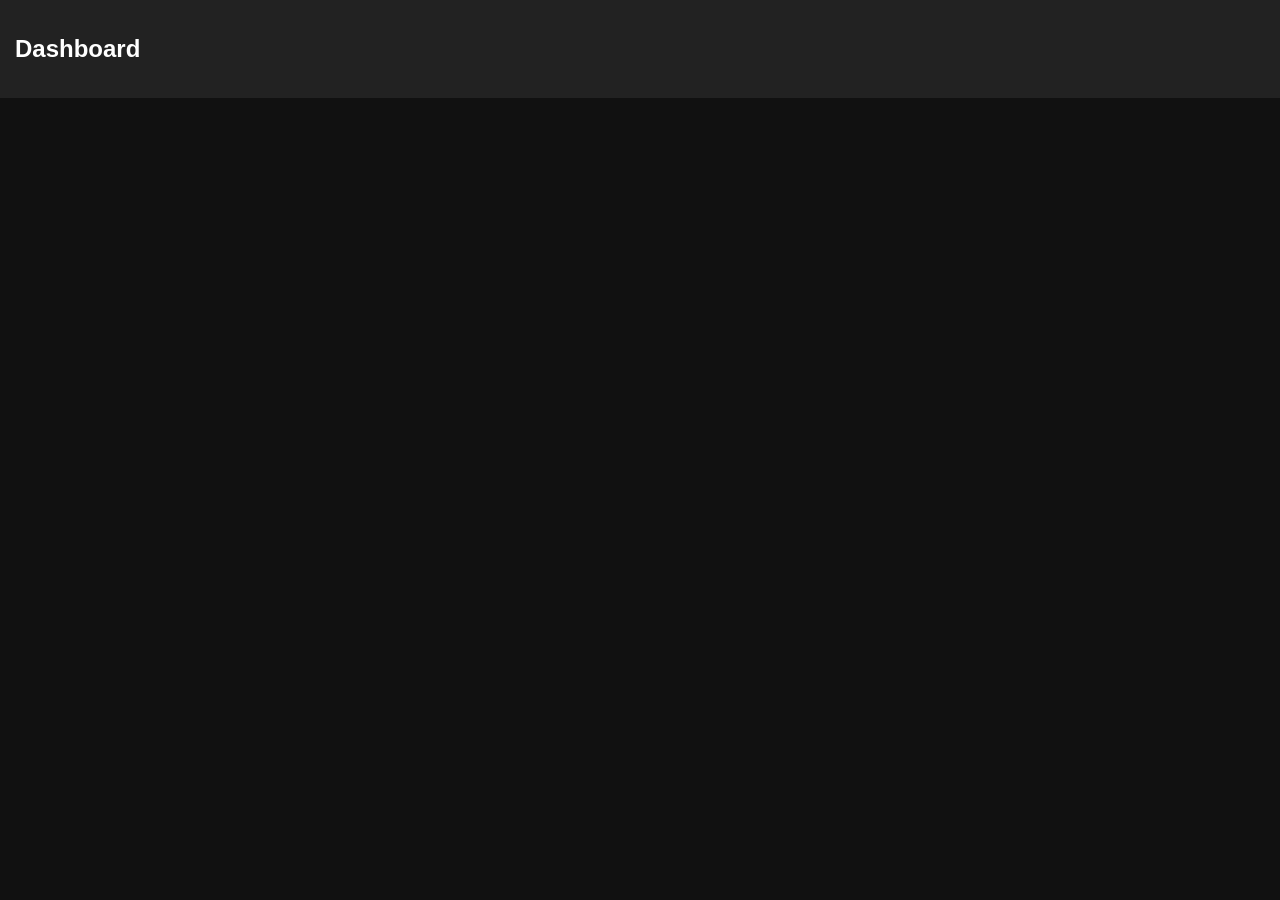
<file: app/src/pages/dashboard.html>
<!DOCTYPE html>
<html>
<head>
<title>Dashboard</title>
<link rel="stylesheet" href="../style.css">
</head>
<body>
<div class="header"><h2>Dashboard</h2></div>
<div id="list"></div>
<script>
const courses = JSON.parse(localStorage.getItem('courses')||'[]');
const list = document.getElementById('list');
courses.forEach(c=>{
 const d=document.createElement('div');
 d.className='card';
 d.innerHTML=`<h3>${c.title}</h3>`;
 list.appendChild(d);
});
</script>
</body>
</html>
</file>
<file: app/src/style.css>
body { font-family: Arial; margin:0; padding:0; background:#111; color:#fff; }
.header { padding:15px; background:#222; display:flex; justify-content:space-between; }
.btn { padding:10px 15px; background:#0ea5e9; border:none; color:white; cursor:pointer; }
.drawer { position:fixed; left:-250px; top:0; width:250px; height:100%; background:#333; transition:0.3s; padding:20px; }
.drawer.open { left:0; }
.card { background:#1e1e1e; padding:15px; margin:10px; border-radius:10px; }
</file>
